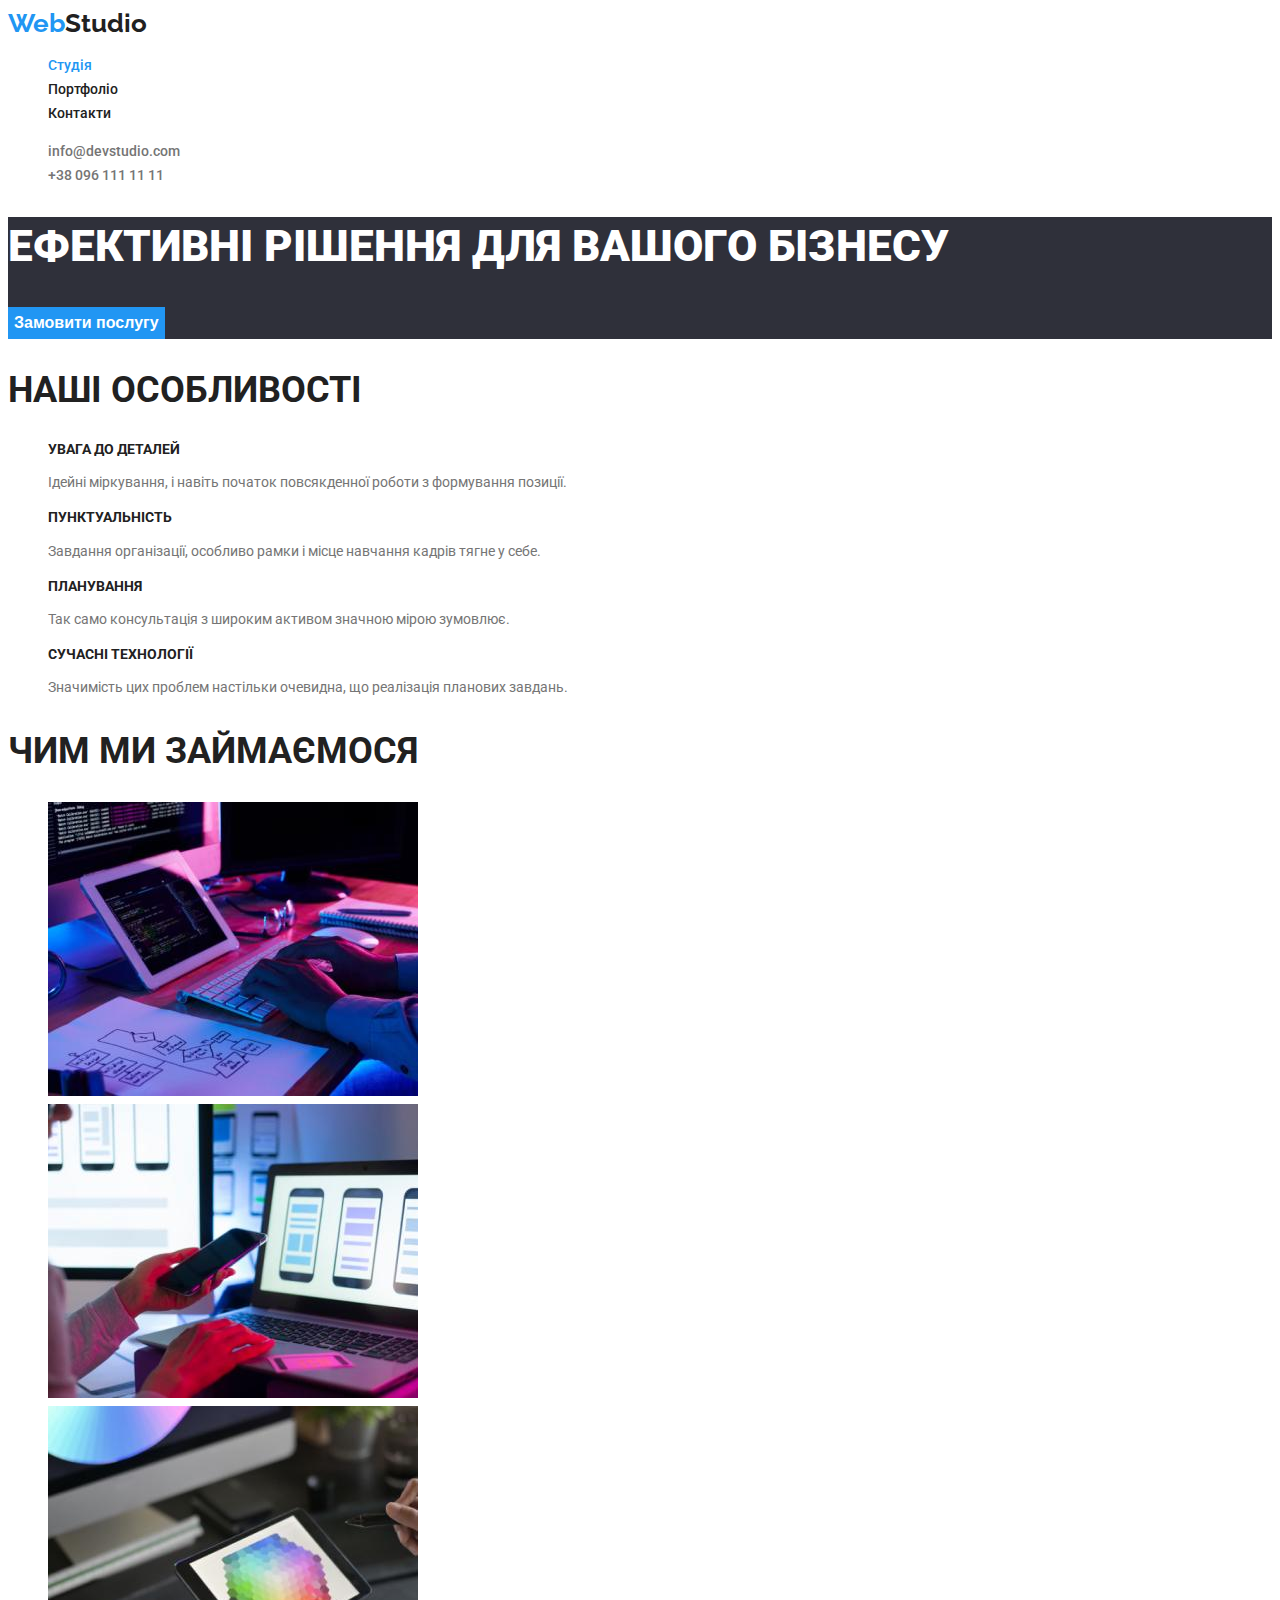
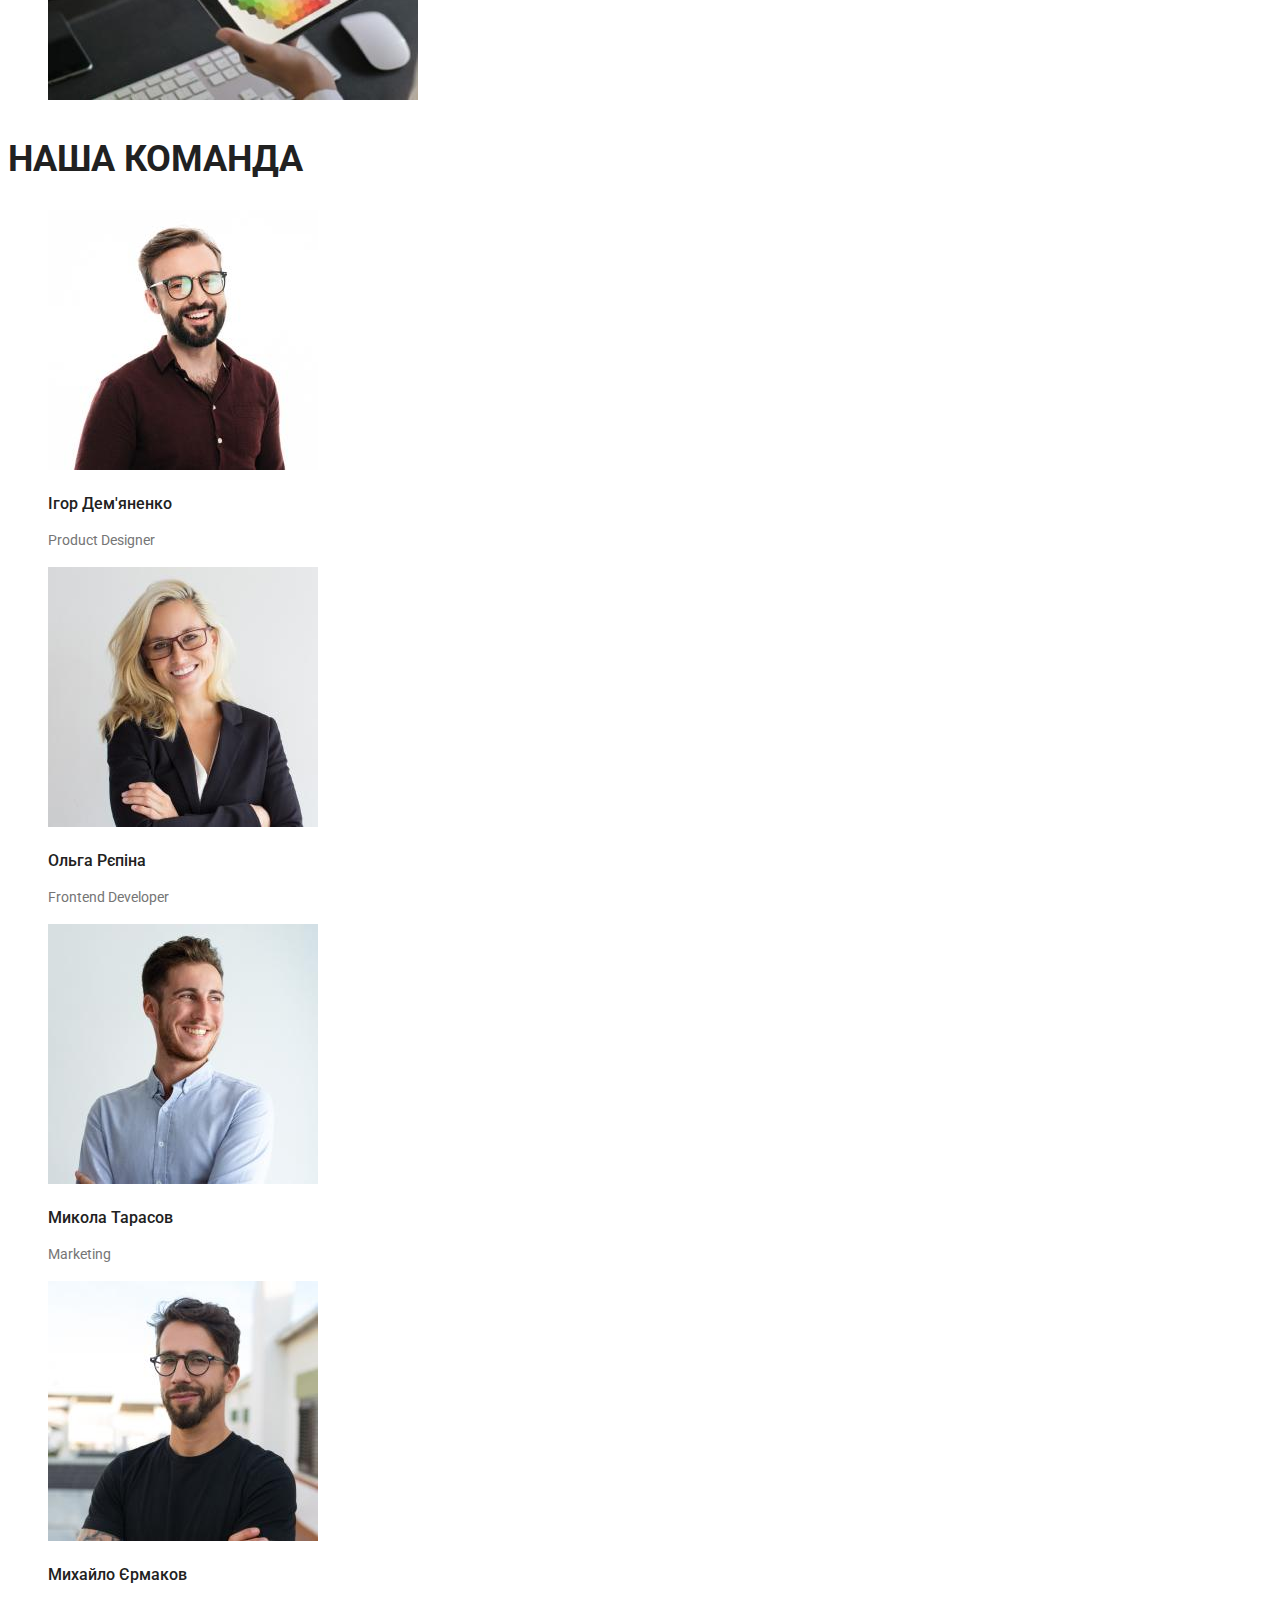
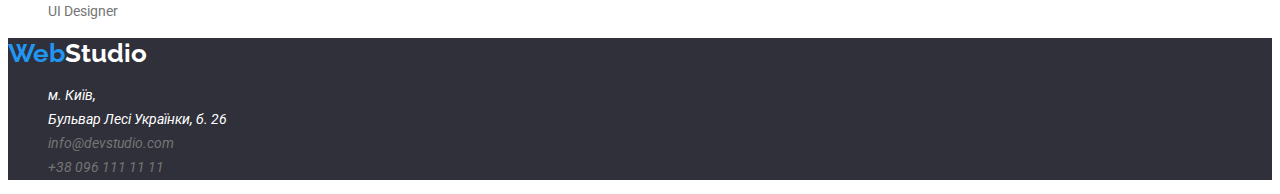
<file: index.html>
<!DOCTYPE html>
<html lang="uk">
  <head>
    <meta charset="UTF-8" />
    <meta http-equiv="X-UA-Compatible" content="IE=edge" />
    <meta name="viewport" content="width=device-width, initial-scale=1.0" />
    <title>WebStudio</title>
    <link rel="stylesheet" href="./css/styles.css" />
    <link rel="preconnect" href="https://fonts.googleapis.com" />
    <link rel="preconnect" href="https://fonts.gstatic.com" crossorigin />
    <link
      href="https://fonts.googleapis.com/css2?family=Raleway:wght@700&family=Roboto:wght@400;500;700;900&display=swap"
      rel="stylesheet"
    />
  </head>
  <body>
    <header>
      <nav>
        <a class="logo" href="#">Web<span class="logo-black">Studio</span></a>
        <ul>
          <li>
            <a class="link current" href="#">Студія</a>
          </li>
          <li>
            <a class="link" href="./portfolio.html"> Портфоліо</a>
          </li>
          <li>
            <a class="link" href="#">Контакти</a>
          </li>
        </ul>
      </nav>
      <ul>
        <li>
          <a class="header-link-contact" href="mailto:info@devstudio.com"
            >info@devstudio.com</a
          >
        </li>
        <li>
          <a class="header-link-contact" href="tel:+380961111111"
            >+38 096 111 11 11</a
          >
        </li>
      </ul>
    </header>
    <main>
      <section class="hero-section">
        <h1 class="hero-title">Ефективні рішення для вашого бізнесу</h1>
        <button class="hero-section-button" type="button">
          Замовити послугу
        </button>
      </section>
      <section class="features-section">
        <h2>Наші особливості</h2>
        <ul>
          <li>
            <h3>Увага до деталей</h3>
            <p>
              Ідейні міркування, і навіть початок повсякденної роботи з
              формування позиції.
            </p>
          </li>
          <li>
            <h3>Пунктуальність</h3>
            <p>
              Завдання організації, особливо рамки і місце навчання кадрів тягне
              у себе.
            </p>
          </li>
          <li>
            <h3>Планування</h3>
            <p>
              Так само консультація з широким активом значною мірою зумовлює.
            </p>
          </li>
          <li>
            <h3>Сучасні технології</h3>
            <p>
              Значимість цих проблем настільки очевидна, що реалізація планових
              завдань.
            </p>
          </li>
        </ul>
      </section>
      <section class="section-work">
        <h2>Чим ми займаємося</h2>
        <ul>
          <li>
            <img src="./images/img01.jpg" alt="людина програмує" width="370" />
          </li>
          <li>
            <img
              src="./images/img02.jpg"
              alt="людина тестує смартфон"
              width="370"
            />
          </li>
          <li>
            <img
              src="./images/img03.jpg"
              alt="людина тестує планшет"
              width="370"
            />
          </li>
        </ul>
      </section>
      <section class="persons-section">
        <h2>Наша команда</h2>
        <ul>
          <li>
            <img src="./images/img04.jpg" alt="Ігор Дем'яненко" width="270" />
            <h3>Ігор Дем'яненко</h3>
            <p>Product Designer</p>
          </li>
          <li>
            <img src="./images/img05.jpg" alt="Ольга Рєпіна" width="270" />
            <h3>Ольга Рєпіна</h3>
            <p>Frontend Developer</p>
          </li>
          <li>
            <img src="./images/img06.jpg" alt="Микола Тарасов" width="270" />
            <h3>Микола Тарасов</h3>
            <p>Marketing</p>
          </li>
          <li>
            <img src="./images/img07.jpg" alt="Михайло Єрмаков" width="270" />
            <h3>Михайло Єрмаков</h3>
            <p>UI Designer</p>
          </li>
        </ul>
      </section>
    </main>
    <footer class="footer">
      <a class="logo" href="#">Web<span class="logo-white">Studio</span></a>
      <address>
        <ul>
          <li>
            <a
              class="footer-link-address"
              href="https://goo.gl/maps/u58ctgoE3BaSH27U9"
              target="_blank"
              rel="noopener noreferrer nofollow"
            >
              м. Київ, <br />
              Бульвар Лесі Українки, б. 26
            </a>
          </li>
          <li>
            <a class="footer-link-contact" href="mailto:info@devstudio.com"
              >info@devstudio.com</a
            >
          </li>
          <li>
            <a class="footer-link-contact" href="tel:+380961111111"
              >+38 096 111 11 11</a
            >
          </li>
        </ul>
      </address>
    </footer>
  </body>
</html>
</file>
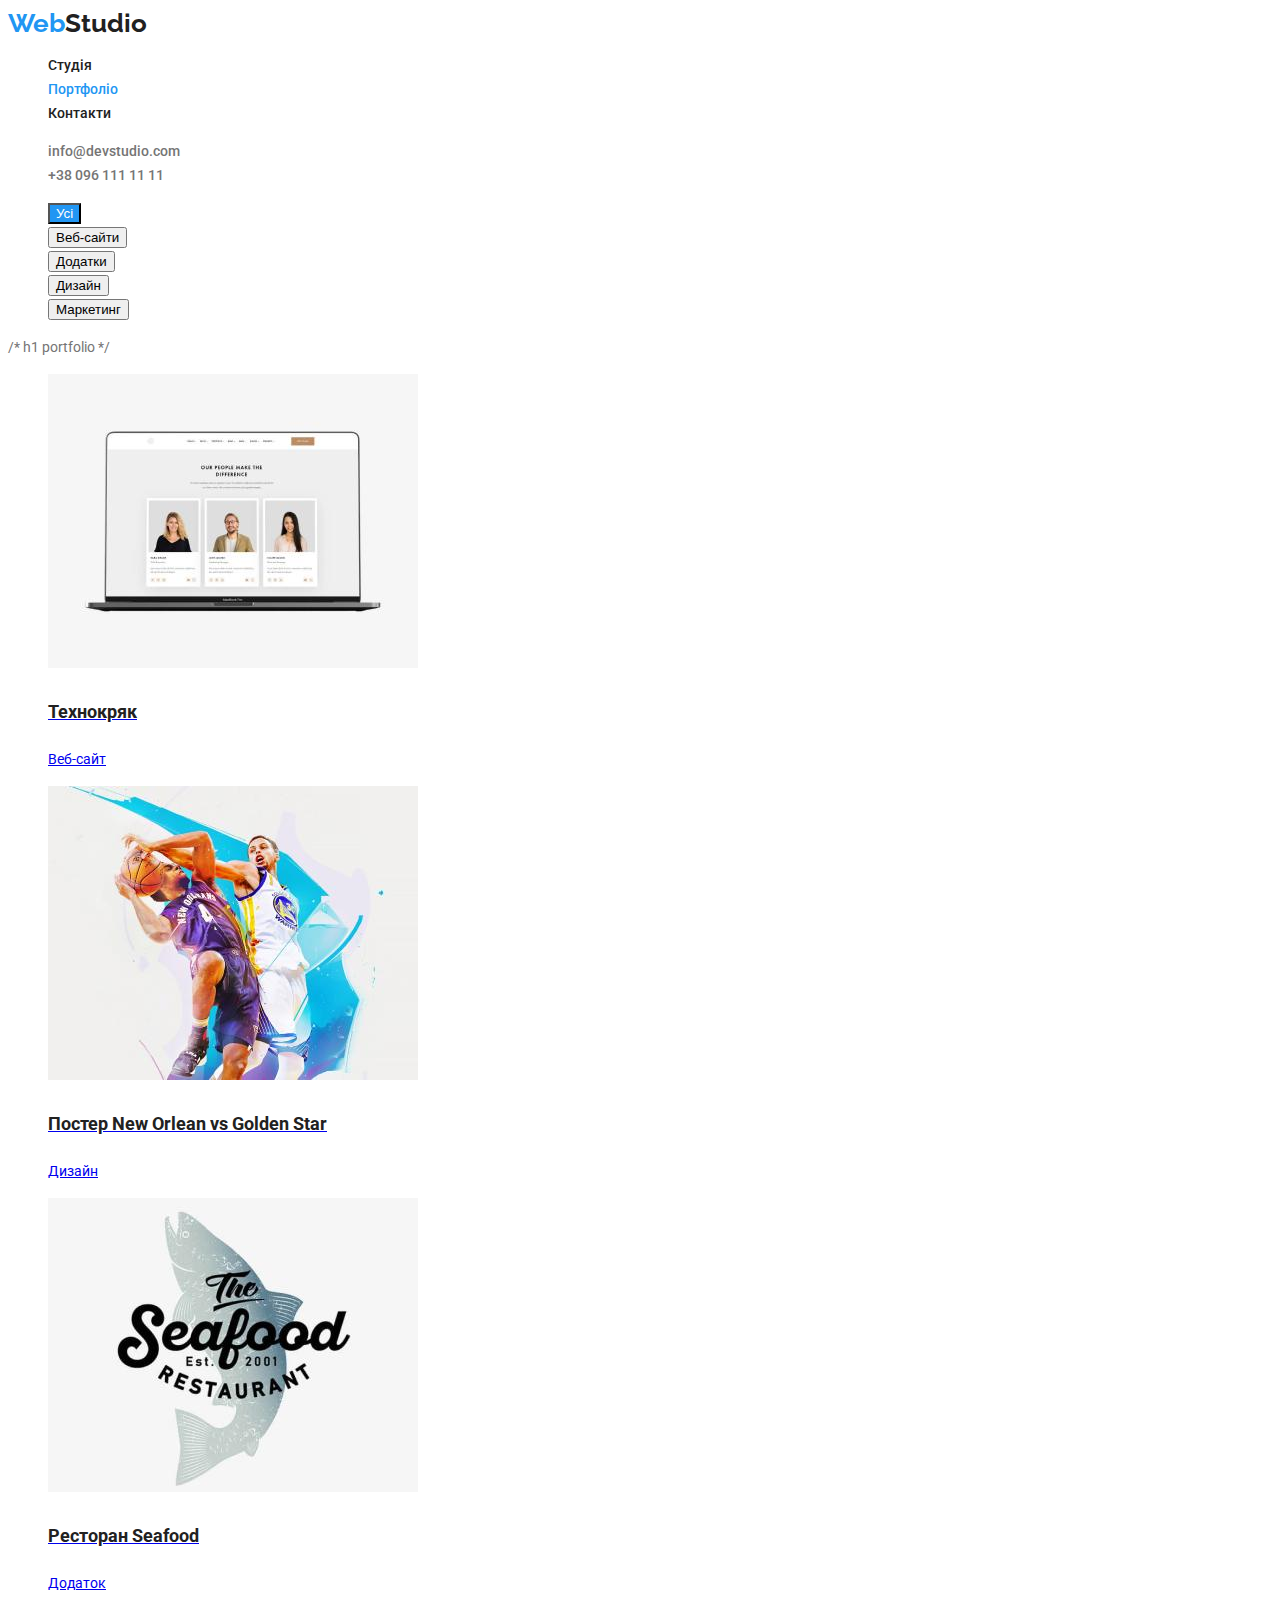
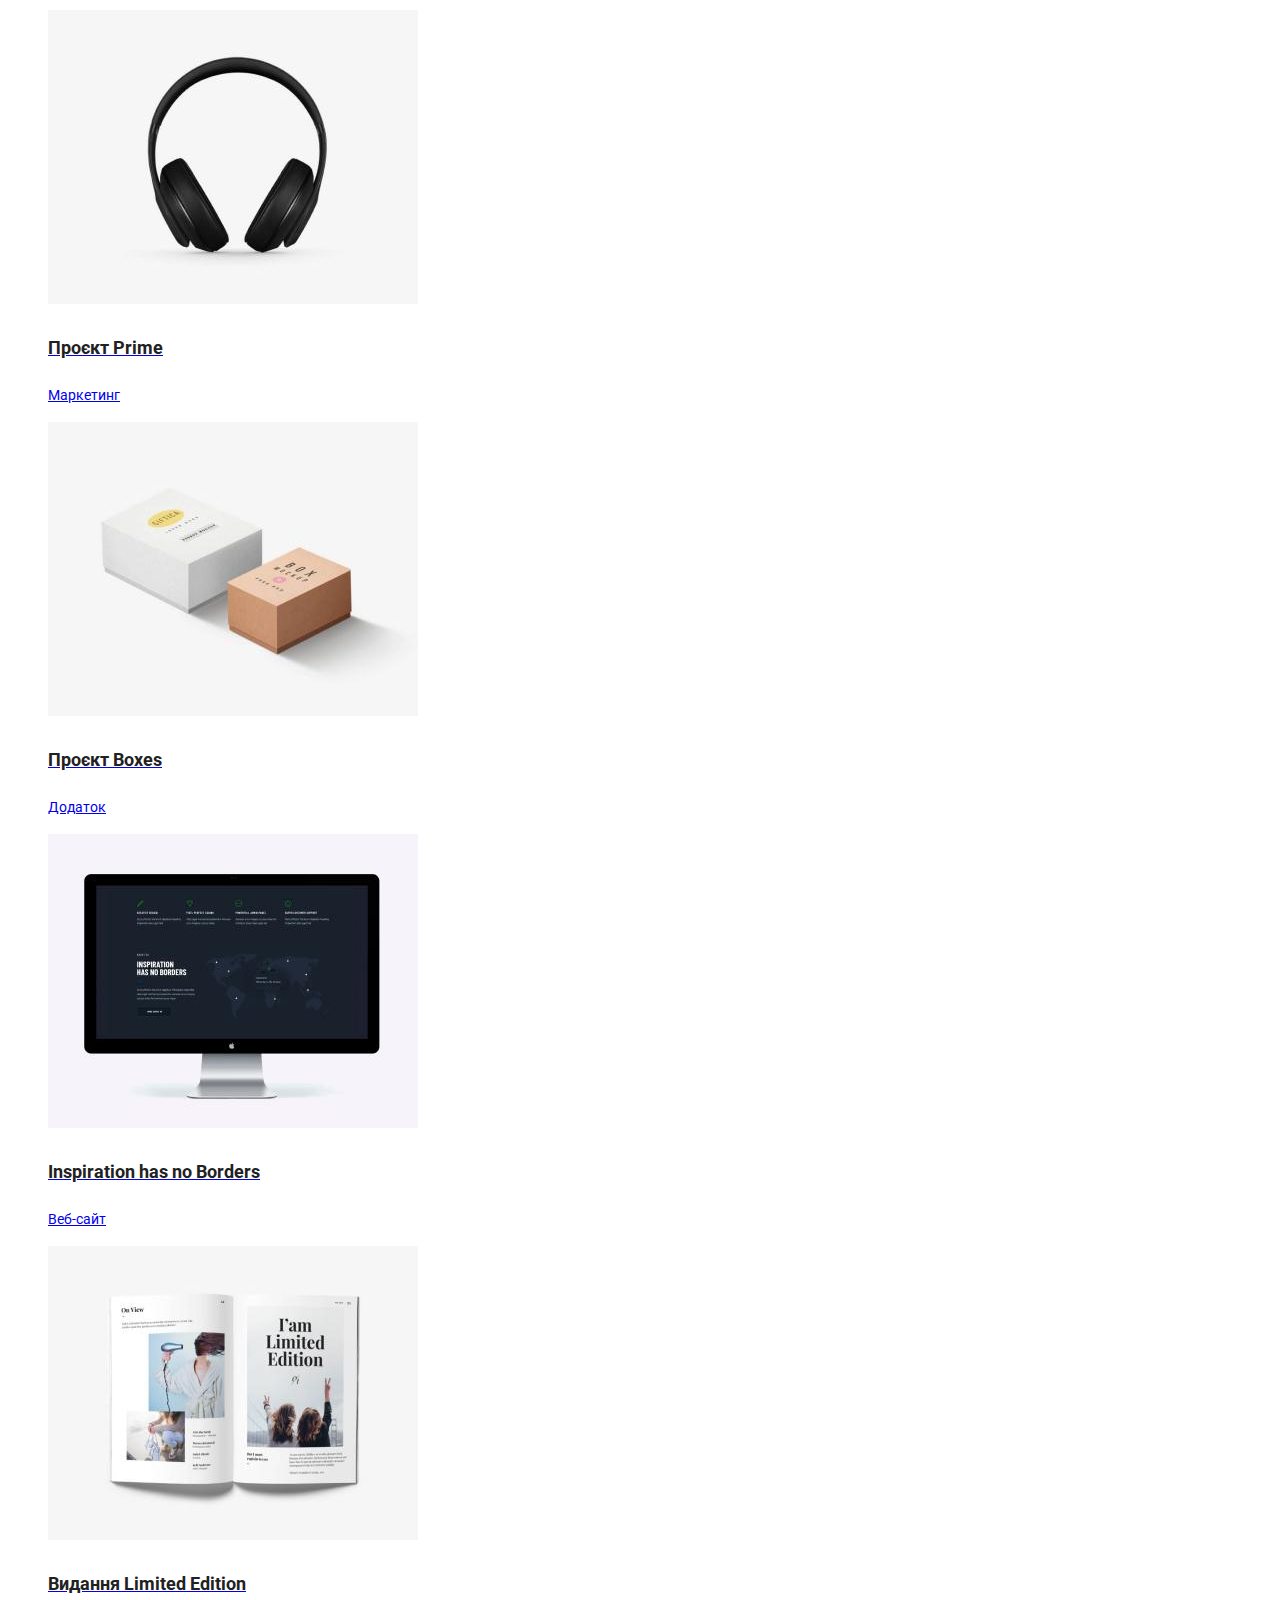
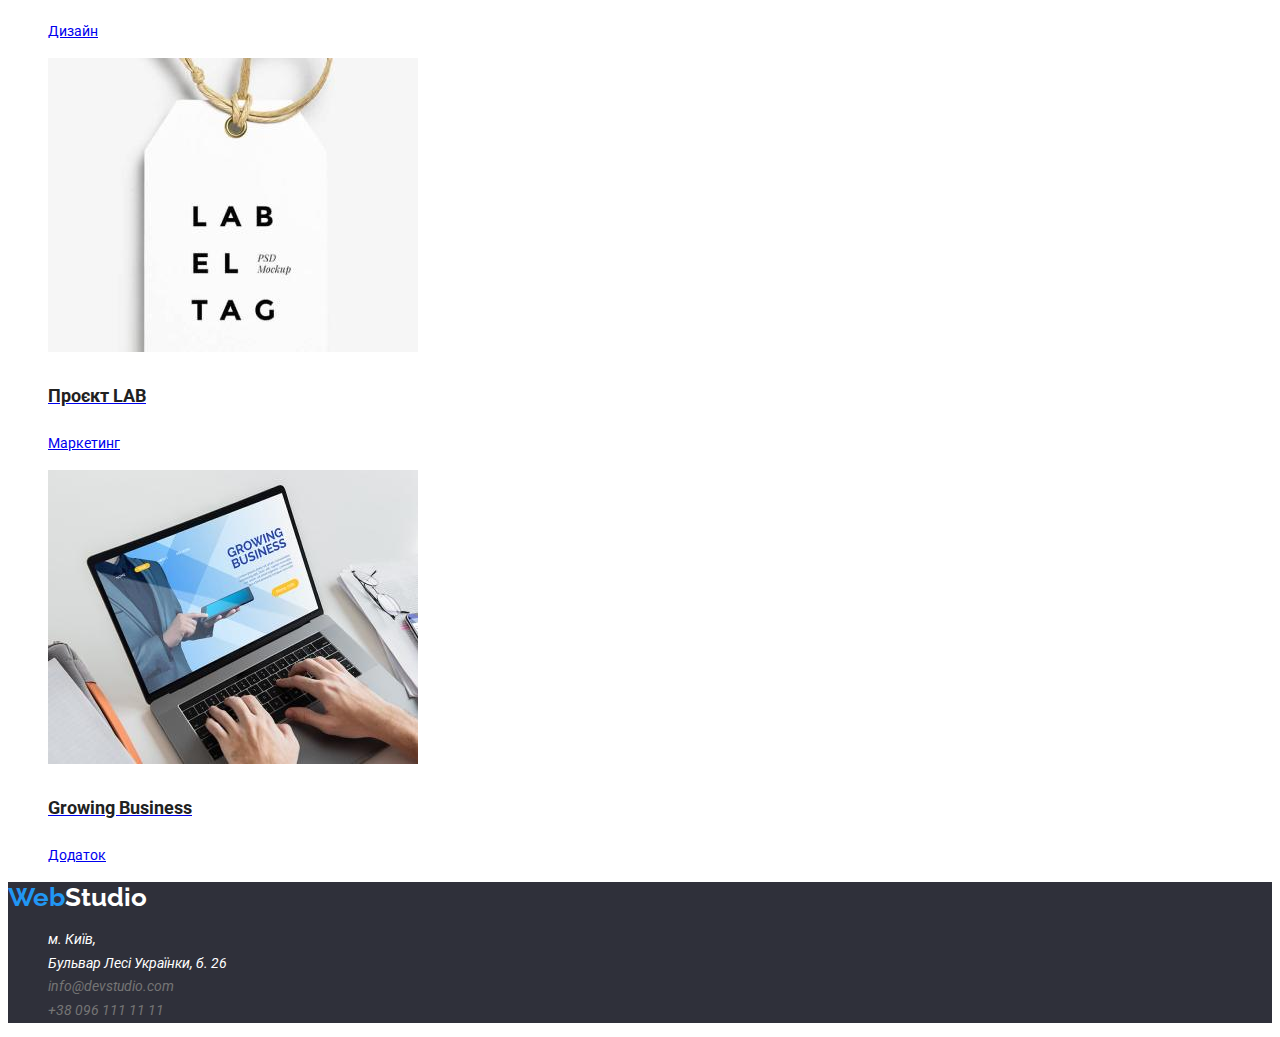
<file: portfolio.html>
<!DOCTYPE html>
<html lang="uk">
  <head>
    <meta charset="UTF-8" />
    <meta http-equiv="X-UA-Compatible" content="IE=edge" />
    <meta name="viewport" content="width=device-width, initial-scale=1.0" />
    <title>WebStudio</title>
    <link rel="stylesheet" href="./css/styles.css" />
    <link rel="preconnect" href="https://fonts.googleapis.com" />
    <link rel="preconnect" href="https://fonts.gstatic.com" crossorigin />
    <link
      href="https://fonts.googleapis.com/css2?family=Raleway:wght@700&family=Roboto:wght@400;500;700;900&display=swap"
      rel="stylesheet"
    />
  </head>
  <body>
    <header>
      <nav>
        <a class="logo" href="#">Web<span class="logo-black">Studio</span></a>
        <ul>
          <li>
            <a class="link" href="./index.html">Студія</a>
          </li>
          <li>
            <a class="link current" href="#"> Портфоліо</a>
          </li>
          <li>
            <a class="link" href="#">Контакти</a>
          </li>
        </ul>
      </nav>
      <ul>
        <li>
          <a class="header-link-contact" href="mailto:info@devstudio.com"
            >info@devstudio.com</a
          >
        </li>
        <li>
          <a class="header-link-contact" href="tel:+380961111111"
            >+38 096 111 11 11</a
          >
        </li>
      </ul>
    </header>
    <main>
      <section>
        <ul>
          <li>
            <button type="button" class="button-portfolio btn-current">
              Усі
            </button>
          </li>
          <li>
            <button type="button" class="button-portfolio">Веб-сайти</button>
          </li>
          <li>
            <button type="button" class="button-portfolio">Додатки</button>
          </li>
          <li>
            <button type="button" class="button-portfolio">Дизайн</button>
          </li>
          <li>
            <button type="button" class="button-portfolio">Маркетинг</button>
          </li>
        </ul>
      </section>
      /* h1 portfolio */
      <section class="portfolio-section">
        <ul>
          <li>
            <a href="#">
            <img src="./images/img08.jpg" alt="ноутбук" width="370" />
            <h3>Технокряк</h3>
            <p>Веб-сайт</p>
          </li>
            </a>
          <li>
            <a href="#">
            <img
              src="./images/img09.jpg"
              alt="два чоловіки грають у баскетбол"
              width="370"
            />
            <h3>Постер New Orlean vs Golden Star</h3>
            <p>Дизайн</p>
          </li>
          </a>
          <li>
            <a href="#">
            <img src="./images/img10.jpg" alt="логотип ресторану" width="370" />
            <h3>Ресторан Seafood</h3>
            <p>Додаток</p>
          </li>
        </a>
          <li>
            <a href="#">
            <img src="./images/img11.jpg" alt="навушники" width="370" />
            <h3>Проєкт Prime</h3>
            <p>Маркетинг</p>
          </li>
        </a>
          <li>
            <a href="#">
            <img src="./images/img12.jpg" alt="дві коробки" width="370" />
            <h3>Проєкт Boxes</h3>
            <p>Додаток</p>
          </li>
        </a>
          <li>
            <a href="#">
            <img src="./images/img13.jpg" alt="монітор" width="370" />
            <h3>Inspiration has no Borders</h3>
            <p>Веб-сайт</p>
          </li>
        </a>
          <li>
            <a href="#">
            <img src="./images/img14.jpg" alt="книга" width="370" />
            <h3>Видання Limited Edition</h3>
            <p>Дизайн</p>
          </li>
        </a>
          <li>
            <a href="#">
            <img src="./images/img15.jpg" alt="бірка" width="370" />
            <h3>Проєкт LAB</h3>
            <p>Маркетинг</p>
          </li>
        </a>
          <li>
            <a href="#">
            <img src="./images/img16.jpg" alt="ноутбук" width="370" />
            <h3>Growing Business</h3>
            <p>Додаток</p>
          </li>
        </a>
        </ul>
      </section>
    </main>
    <footer class="footer">
      <a class="logo" href="#">Web<span class="logo-white">Studio</span></a>
      <address>
        <ul>
          <li>
            <a
              class="footer-link-address"
              href="https://goo.gl/maps/u58ctgoE3BaSH27U9"
              target="_blank"
              rel="noopener noreferrer nofollow"
            >
              м. Київ, <br />
              Бульвар Лесі Українки, б. 26
            </a>
          </li>
          <li>
            <a class="footer-link-contact" href="mailto:info@devstudio.com"
              >info@devstudio.com</a
            >
          </li>
          <li>
            <a class="footer-link-contact" href="tel:+380961111111"
              >+38 096 111 11 11</a
            >
          </li>
        </ul>
      </address>
    </footer>
  </body>
</html>
</file>
<file: css/styles.css>
:root {
  --color-primary:rgba(117, 117, 117, 1);
  --color-brand: rgba(33, 33, 33, 1);
  --color-accent: rgba(255, 255, 255, 1);
  --color-inverted:rgba(33, 150, 243, 1);
  --color-background:rgba(47, 48, 58, 1);
 }

body {
    color: var(--color-primary);
    font-family: 'Roboto', sans-serif;
    font-size: 14px;
    font-weight: 400;
    line-height: 1.714;
}

ul li {
    list-style-type: none;
}

.logo {
    color: var(--color-inverted);
    font-family: 'Raleway', sans-serif;
    font-size: 26px;
    line-height: 1.192;
    font-weight: 700;
    font-style: bold;
    text-decoration: none;
}

.logo-black {
    color: var(--color-brand);
}

.logo-white {
    color: var(--color-accent);
}

.link {
    color: var(--color-brand);
    font-size: 14px;
    font-weight: 500;
    line-height: 1.1428;
    text-decoration: none;
}


.link:hover, .link:focus {
    color: var(--color-inverted);
    cursor: pointer;
 }


.header-link-contact {
    color: var(--color-primary);
    font-size: 14px;
    font-weight: 500;
    line-height: 1.1428;
    text-decoration: none;
}

.header-link-contact:hover, .header-link-contact:focus {
    color: var(--color-inverted);
    cursor: pointer;
}

 
.current {
    color: var(--color-inverted);
}

.hero-section {
    background-color: var(--color-background)
}

.hero-title {
    color: var(--color-accent);
    text-transform: uppercase;
    font-size: 44px;
    line-height: 1.3636;
    font-weight: 900;
}


/* Button */
.hero-section-button {
    background-color: var(--color-inverted);
    color: var(--color-accent);
    font-size: 16px;
    font-weight: 700;
    line-height: 1.875;
    border: 0px;
}

.hero-section-button:hover, .hero-section-button:focus {
    cursor: pointer;
    background-color: #2196F3;
}



.features-section h2 {
    color: var(--color-brand);
    text-transform: uppercase;
    font-size: 36px;
    line-height: 1.1741;
    font-weight: 700;
    font-style: bold;
}

.features-section h3 {
    color: var(--color-brand);
    text-transform: uppercase;
    font-size: 14px;
    line-height: 1.1721;
    font-weight: 700;
    font-style: bold;
}

.section-work h2 {
    color: var(--color-brand);
    text-transform: uppercase;
    font-size: 36px;
    line-height: 1.1741;
    font-weight: 700;
    font-style: bold;
}

.persons-section h2 {
    color: var(--color-brand);
    text-transform: uppercase;
    font-size: 36px;
    line-height: 1.1741;
    font-weight: 700;
    font-style: bold;
}


.persons-section h3 {
    color: var(--color-brand);
    font-size: 16px;
    line-height: 1.1875;
    font-weight: 500;
    font-style: medium;
}

.footer {
    background-color: var(--color-background);
    cursor: pointer;
}

.footer-link-address {
    color: var(--color-accent);
    font-size: 14px;
    line-height: 1.1741;
    font-weight: 400;
    text-decoration: none;
}
.footer-link-address:hover, .footer-link-address:focus {
    background-color: var(--color-background);
    color: var(--color-inverted);
    cursor: pointer;
}


.footer-link-contact {
    color: var(--color-primary);
    font-size: 14px;
    font-weight: 400;
    line-height: 1.7142;
    text-decoration: none;
}
.footer-link-contact:hover,
.footer-link-contact:focus {
    background-color: var(--color-background);
    color: var(--color-inverted);
    cursor: pointer;
}

/* h1 portfolio */


/* 2nd page style */
.portfolio-section h3 {
    color: var(--color-brand);
    font-size: 18px;
    line-height: 2.0;
    font-weight: 700;
    font-style: bold;
    text-decoration: none;
}

.button-portfolio:hover, .button-portfolio:focus {
    color: var(--color-accent);
    font-size: 16px;
    line-height: 1.625;
    font-weight: 500;
    background-color: var(--color-inverted);
    cursor: pointer;
}

.btn-current {
    color: var(--color-accent);
    background-color: var(--color-inverted);
}
</file>
